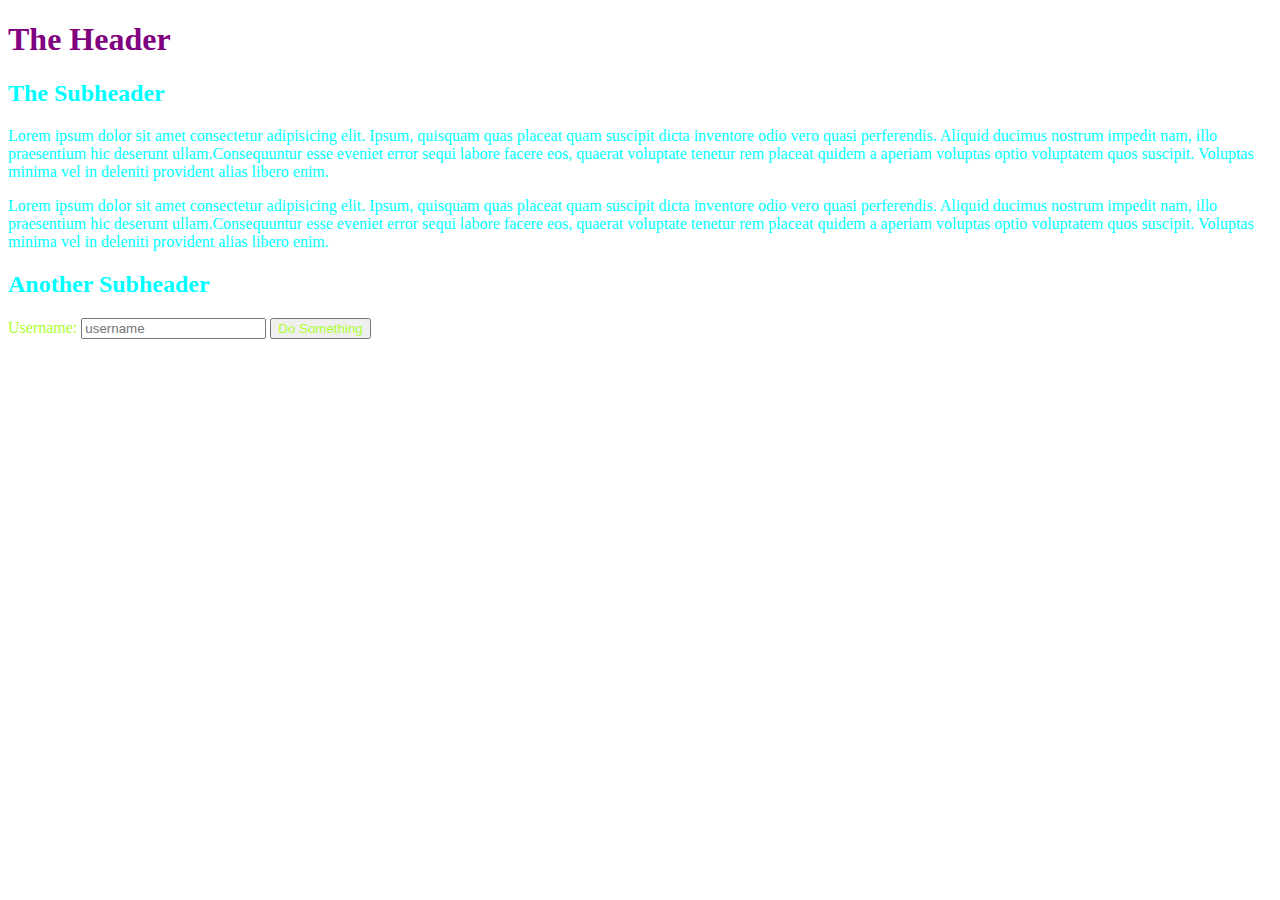
<file: 05_CSS_Selectors/inheritance_demo/index.html>
<!DOCTYPE html>
<html lang="en">

<head>
    <meta charset="UTF-8">
    <meta name="viewport" content="width=device-width, initial-scale=1.0">
    <title>Inheritance Demo</title>
    <link rel="stylesheet" href="app.css">
</head>

<body>
    <h1>The Header</h1>
    <section>
        <h2>The Subheader</h2>
        <p>Lorem ipsum dolor sit amet consectetur adipisicing elit. Ipsum, quisquam quas placeat quam suscipit dicta
            inventore odio vero quasi perferendis. Aliquid ducimus nostrum impedit nam, illo praesentium hic deserunt
            ullam.Consequuntur esse eveniet error sequi labore facere eos, quaerat voluptate tenetur rem placeat quidem
            a aperiam voluptas optio voluptatem quos suscipit. Voluptas minima vel in deleniti provident alias libero
            enim.</p>
        <p>Lorem ipsum dolor sit amet consectetur adipisicing elit. Ipsum, quisquam quas placeat quam suscipit dicta
            inventore odio vero quasi perferendis. Aliquid ducimus nostrum impedit nam, illo praesentium hic deserunt
            ullam.Consequuntur esse eveniet error sequi labore facere eos, quaerat voluptate tenetur rem placeat quidem
            a aperiam voluptas optio voluptatem quos suscipit. Voluptas minima vel in deleniti provident alias libero
            enim.</p>
    </section>
    <section>
        <h2>Another Subheader</h2>
        <form action="blah">
            <label for="username">Username:</label>
            <input type="text" placeholder="username" id="username">
            <button>Do Something</button>
        </form>
    </section>

</body>

</html>
</file>
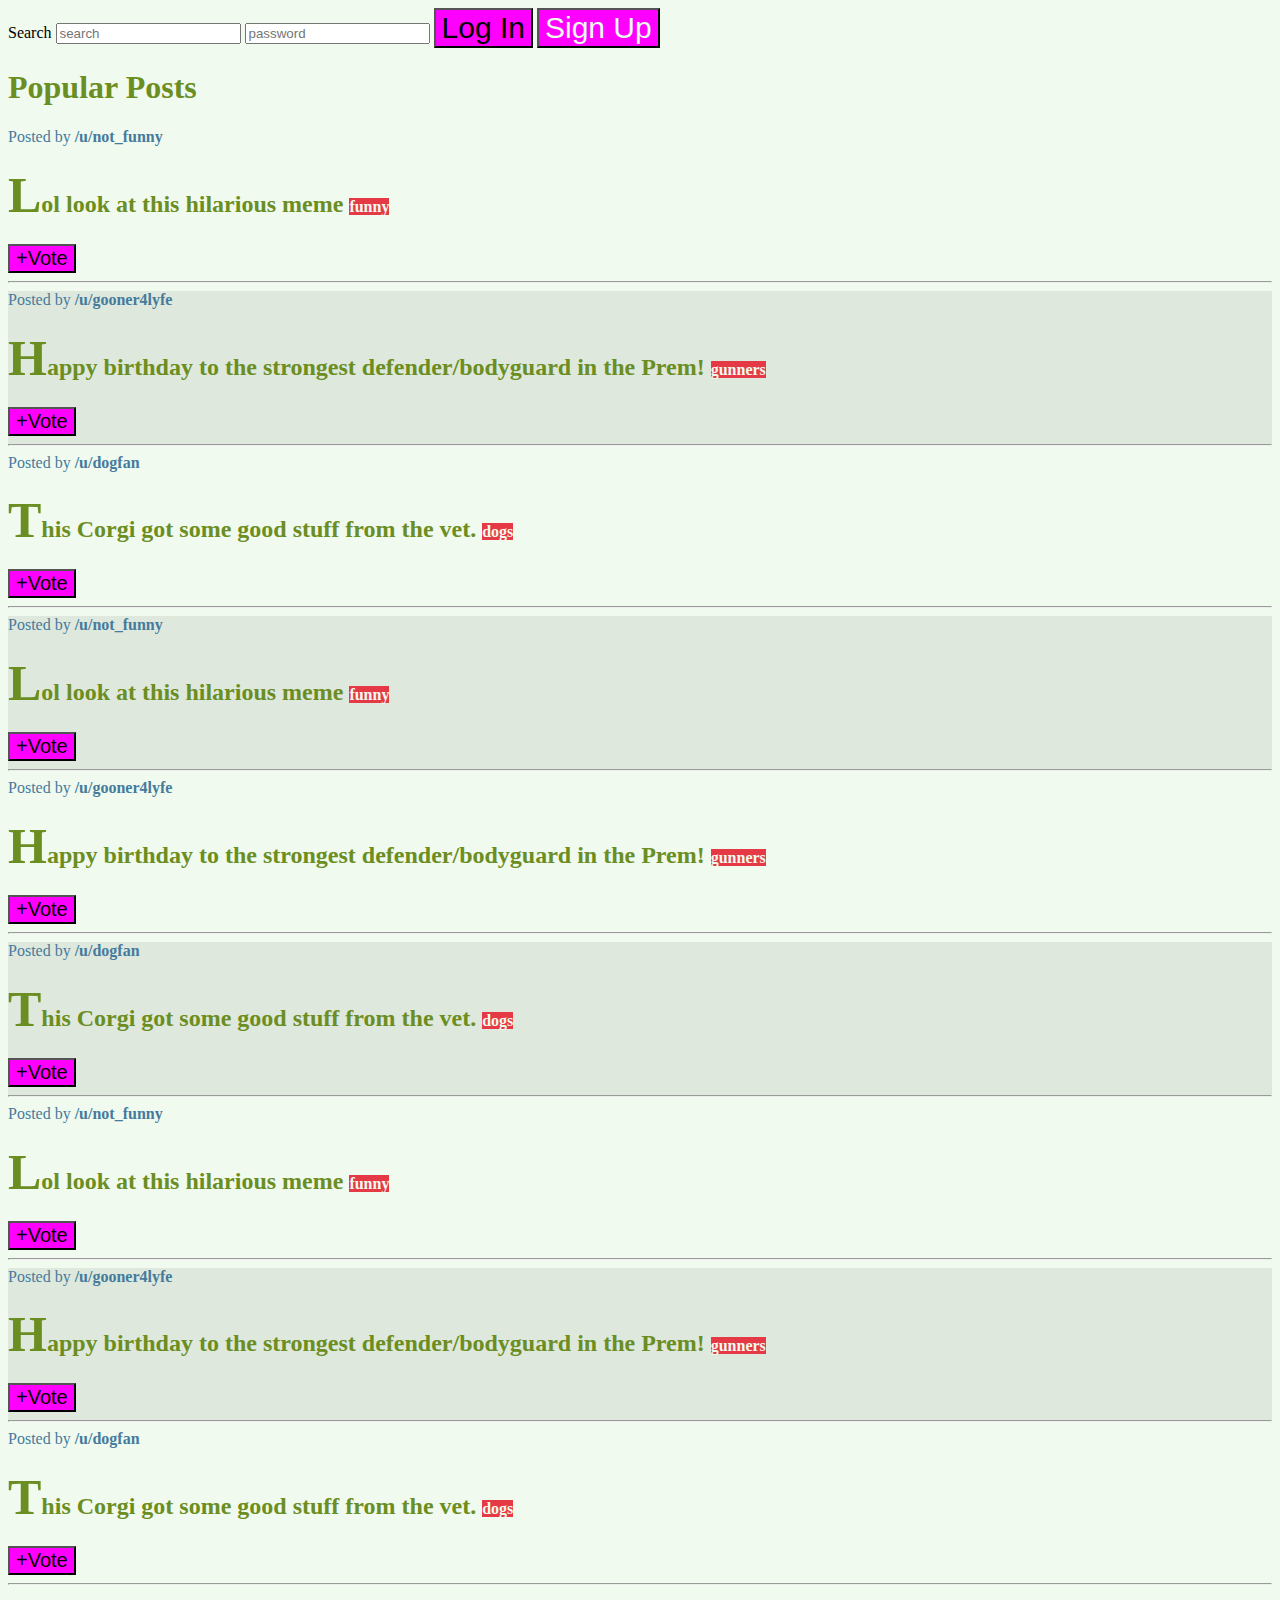
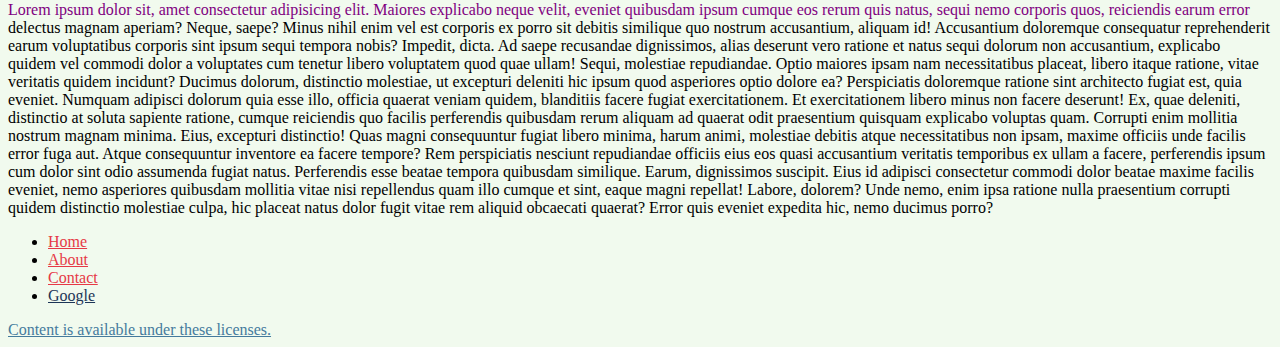
<file: CSS_Selectors_CODE/05_CSS_Selectors/index.html>
<!DOCTYPE html>
<html lang="en">

<head>
    <meta charset="UTF-8">
    <meta name="viewport" content="width=device-width, initial-scale=1.0">
    <title>CSS Selectors</title>

    <link rel="stylesheet" href="app.css">
    <link rel="stylesheet" href="more_styles.css">
</head>


<body>
    <nav>
        <label for="search">Search</label>
        <input type="text" placeholder="search" id="search">
        <input type="password" placeholder="password">
        <button>Log In</button>
        <button id="signup">Sign Up</button>
    </nav>
    <main>
        <h1>Popular Posts</h1>
        <section class="post">
            <span>Posted by <a href="#213adas">/u/not_funny</a></span>
            <h2>Lol look at this hilarious meme <span class="tag">funny</span></h2>
            <button>+Vote</button>
            <hr>
        </section>
        <section class="post">
            <span>Posted by <a href="#345adas">/u/gooner4lyfe</a></span>
            <h2>Happy birthday to the strongest defender/bodyguard in the Prem! <span class="tag">gunners</span></h2>
            <button>+Vote</button>
            <hr>
        </section>
        <section class="post">
            <span>Posted by <a href="#981adas">/u/dogfan</a></span>
            <h2>This Corgi got some good stuff from the vet. <span class="tag">dogs</span></h2>
            <button>+Vote</button>
            <hr>
        </section>
        <section class="post">
            <span>Posted by <a href="#213adas">/u/not_funny</a></span>
            <h2>Lol look at this hilarious meme <span class="tag">funny</span></h2>
            <button>+Vote</button>
            <hr>
        </section>
        <section class="post">
            <span>Posted by <a href="#345adas">/u/gooner4lyfe</a></span>
            <h2>Happy birthday to the strongest defender/bodyguard in the Prem! <span class="tag">gunners</span></h2>
            <button>+Vote</button>
            <hr>
        </section>
        <section class="post">
            <span>Posted by <a href="#981adas">/u/dogfan</a></span>
            <h2>This Corgi got some good stuff from the vet. <span class="tag">dogs</span></h2>
            <button>+Vote</button>
            <hr>
        </section>
        <section class="post">
            <span>Posted by <a href="#213adas">/u/not_funny</a></span>
            <h2>Lol look at this hilarious meme <span class="tag">funny</span></h2>
            <button>+Vote</button>
            <hr>
        </section>
        <section class="post">
            <span>Posted by <a href="#345adas">/u/gooner4lyfe</a></span>
            <h2>Happy birthday to the strongest defender/bodyguard in the Prem! <span class="tag">gunners</span></h2>
            <button>+Vote</button>
            <hr>
        </section>
        <section class="post">
            <span>Posted by <a href="#981adas">/u/dogfan</a></span>
            <h2>This Corgi got some good stuff from the vet. <span class="tag">dogs</span></h2>
            <button>+Vote</button>
            <hr>
        </section>

        <p>Lorem ipsum dolor sit, amet consectetur adipisicing elit. Maiores explicabo neque velit, eveniet quibusdam
            ipsum cumque eos rerum quis natus, sequi nemo corporis quos, reiciendis earum error delectus magnam aperiam?
            Neque, saepe? Minus nihil enim vel est corporis ex porro sit debitis similique quo nostrum accusantium,
            aliquam id! Accusantium doloremque consequatur reprehenderit earum voluptatibus corporis sint ipsum sequi
            tempora nobis?
            Impedit, dicta. Ad saepe recusandae dignissimos, alias deserunt vero ratione et natus sequi dolorum non
            accusantium, explicabo quidem vel commodi dolor a voluptates cum tenetur libero voluptatem quod quae ullam!
            Sequi, molestiae repudiandae. Optio maiores ipsam nam necessitatibus placeat, libero itaque ratione, vitae
            veritatis quidem incidunt? Ducimus dolorum, distinctio molestiae, ut excepturi deleniti hic ipsum quod
            asperiores optio dolore ea?
            Perspiciatis doloremque ratione sint architecto fugiat est, quia eveniet. Numquam adipisci dolorum quia esse
            illo, officia quaerat veniam quidem, blanditiis facere fugiat exercitationem. Et exercitationem libero minus
            non facere deserunt!
            Ex, quae deleniti, distinctio at soluta sapiente ratione, cumque reiciendis quo facilis perferendis
            quibusdam rerum aliquam ad quaerat odit praesentium quisquam explicabo voluptas quam. Corrupti enim mollitia
            nostrum magnam minima.
            Eius, excepturi distinctio! Quas magni consequuntur fugiat libero minima, harum animi, molestiae debitis
            atque necessitatibus non ipsam, maxime officiis unde facilis error fuga aut. Atque consequuntur inventore ea
            facere tempore?
            Rem perspiciatis nesciunt repudiandae officiis eius eos quasi accusantium veritatis temporibus ex ullam a
            facere, perferendis ipsum cum dolor sint odio assumenda fugiat natus. Perferendis esse beatae tempora
            quibusdam similique.
            Earum, dignissimos suscipit. Eius id adipisci consectetur commodi dolor beatae maxime facilis eveniet, nemo
            asperiores quibusdam mollitia vitae nisi repellendus quam illo cumque et sint, eaque magni repellat! Labore,
            dolorem?
            Unde nemo, enim ipsa ratione nulla praesentium corrupti quidem distinctio molestiae culpa, hic placeat natus
            dolor fugit vitae rem aliquid obcaecati quaerat? Error quis eveniet expedita hic, nemo ducimus porro?</p>
    </main>
    <footer>
        <nav>
            <ul>
                <li>
                    <a href="#home">Home</a>
                </li>
                <li>
                    <a href="#about">About</a>
                </li>
                <li>
                    <a href="#contact">Contact</a>
                </li>
                <li>
                    <a href="www.google.com">Google</a>
                </li>
            </ul>
        </nav>
        <a href="#license">Content is available under these licenses.</a>
    </footer>

</body>

</html>
</file>
<file: 05_CSS_Selectors/inheritance_demo/app.css>
body {
    color: purple;
}

section {
    color: aqua;
}

form {
    color: greenyellow;
}

button, input {
    color: inherit;
}
</file>
<file: CSS_Selectors_CODE/05_CSS_Selectors/app.css>
/* * {
    background-color: cyan;
} */

body {
    background-color: #f1faee;
}

button {
    font-size: 30px;
    background-color: #a8dadc;
}

h1,h2 {
    color: #1d3557;
}

#signup{
    background-color: #1d3557;
    color: #f1faee;
}

span {
    color: #457b9d;
}

.tag {
    background-color: #e63946;
    color: #f1faee;
    font-size: 16px;
}

.post a {
    color: #457b9d;
    font-weight: 700;
    text-decoration: none;
}

footer a {
    color: #e63946;
}

h2 + button {
    font-size: 20px;
}

footer > a {
    color: #457b9d;
}

input[type="password"] {
    color: greenyellow;
}

a[href*="google"]{
    color: #1d3557;
}


.post a:hover {
    text-decoration: underline;
}


.post button:active {
    background-color: #02c39a;
}

.post:nth-of-type(2n){
    background-color: #dfe8dc;
}

h2::first-letter {
    font-size: 50px;
}

p::first-line {
    color: purple;
}

p::selection {
    background-color: #fcbf49;
}

.post button:hover {
    background-color: #e63946;
    color: #f1faee;
}

button:hover {
    background-color: olive;
}

button {
    background-color: magenta !important;
}
</file>
<file: CSS_Selectors_CODE/05_CSS_Selectors/more_styles.css>
h1,h2 {
    color: olivedrab;
}
</file>
